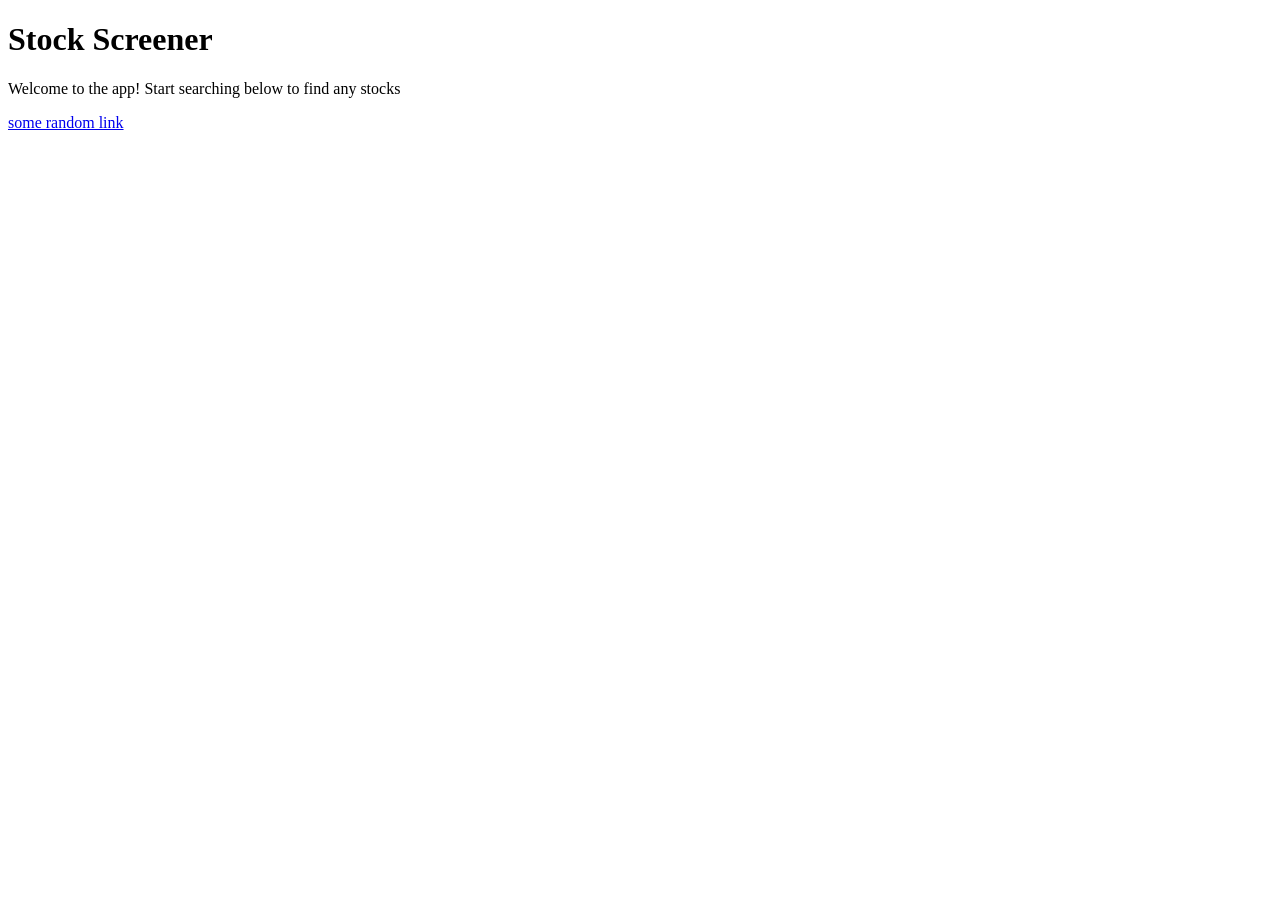
<file: lesson1/index.html>
<!DOCTYPE html>
<html>
    <head>

    </head>

    <body> 
        <h1>Stock Screener</h1>
        <p>Welcome to the app! Start searching below to find any stocks</p>

        <a href="https://www.google.com" id="56">
            some random link
        </a>

        
    </body>
</html>
</file>
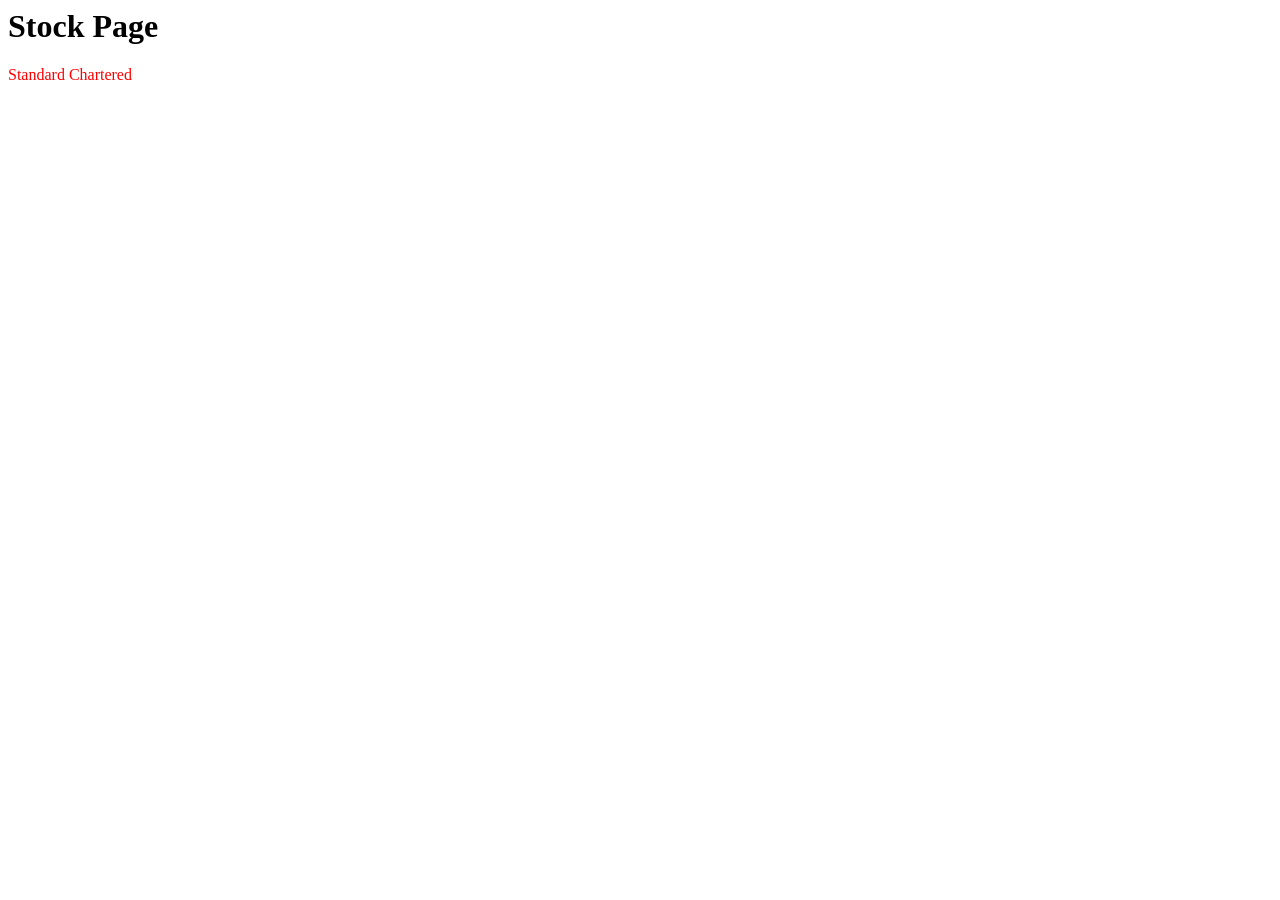
<file: lesson2/index.html>
<html>
    <head>
        <link rel="stylesheet" href="./main.css" type="text/css">
        <!-- type is optional if rel is stylesheet -->
    </head>
    <body>
        <h1>Stock Page</h1>
        <p>Standard Chartered</p>
    </body>
</html>
</file>
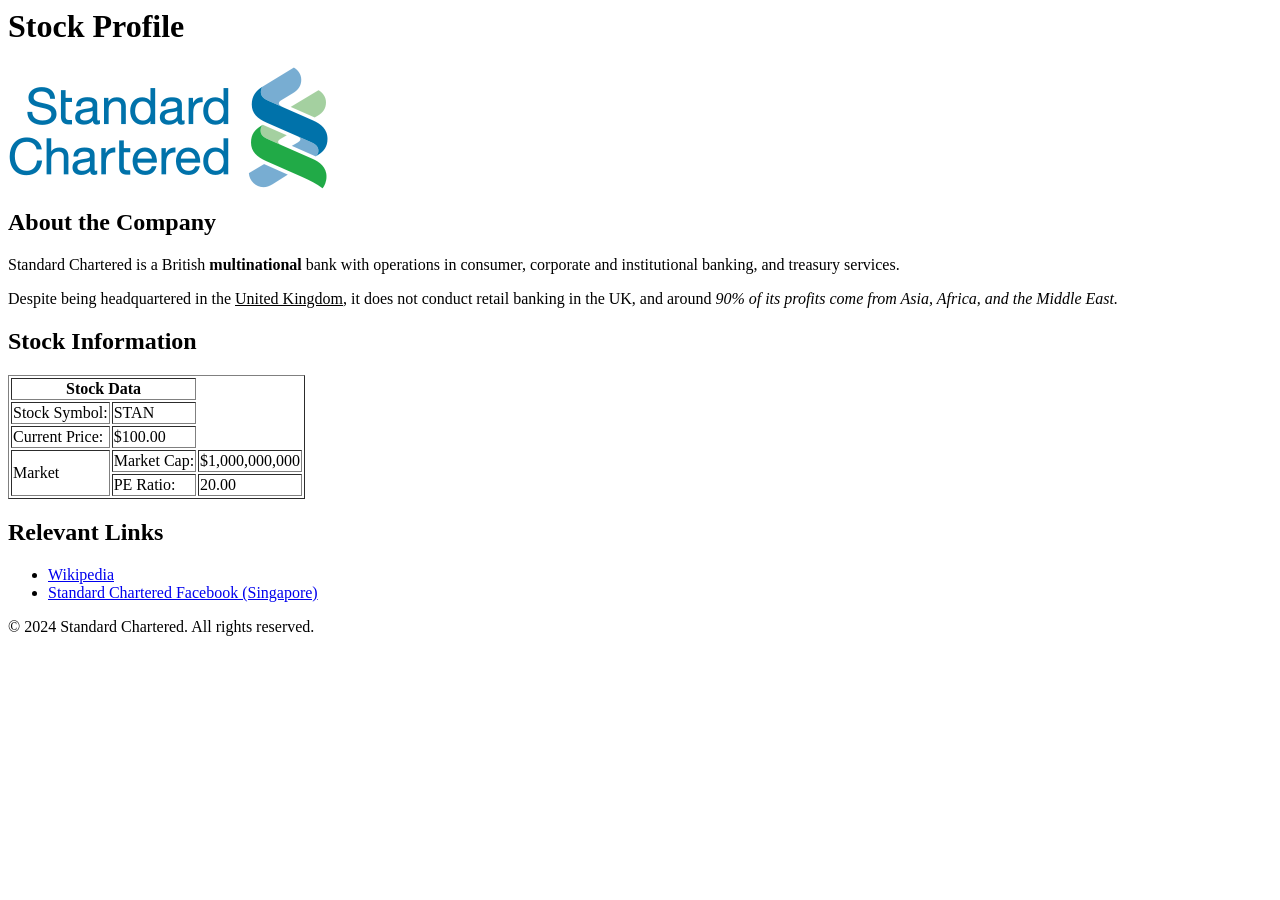
<file: assignment1/a1_ans.html>
<html>

<head>
</head>

<body>
  <header>
    <h1>Stock Profile</h1>
    <!-- Add an image representing the company's logo here -->
    <img src="standard_chartered.png" alt="Company Logo">
  </header>

  <main>
    <section>
      <h2>About the Company</h2>
      <p>Standard Chartered is a British <b>multinational</b> bank with operations in consumer, corporate and
        institutional banking, and treasury services. </p>
      <p>Despite being headquartered in the <u>United Kingdom</u>, it does not conduct retail banking in the UK,
        and around <i>90% of its profits come from Asia, Africa, and the Middle East.</i></p>
    </section>

    <section>
      <h2>Stock Information</h2>
      <table border="1">
        <tr>
          <th colspan="2">Stock Data</th>
        </tr>
        <tr>
          <td>Stock Symbol:</td>
          <td>STAN</td>
        </tr>
        <tr>
          <td>Current Price:</td>
          <td>$100.00</td>
        </tr>
        <tr>
          <td rowspan="2">Market</td>
          <td>Market Cap:</td>
          <td>$1,000,000,000</td>
        </tr>
        <tr>
          <td>PE Ratio:</td>
          <td>20.00</td>
        </tr>
      </table>
    </section>

    <section>
      <h2>Relevant Links</h2>
      <ul>
        <li><a href="https://en.wikipedia.org/wiki/Standard_Chartered">Wikipedia</a></li>
        <li><a href="https://www.facebook.com/Standardcharteredsg/">Standard Chartered Facebook (Singapore)</a>
        </li>
      </ul>
    </section>
  </main>

  <footer>
    <p>&copy; 2024 Standard Chartered. All rights reserved.</p>
  </footer>
</body>

</html>
</file>
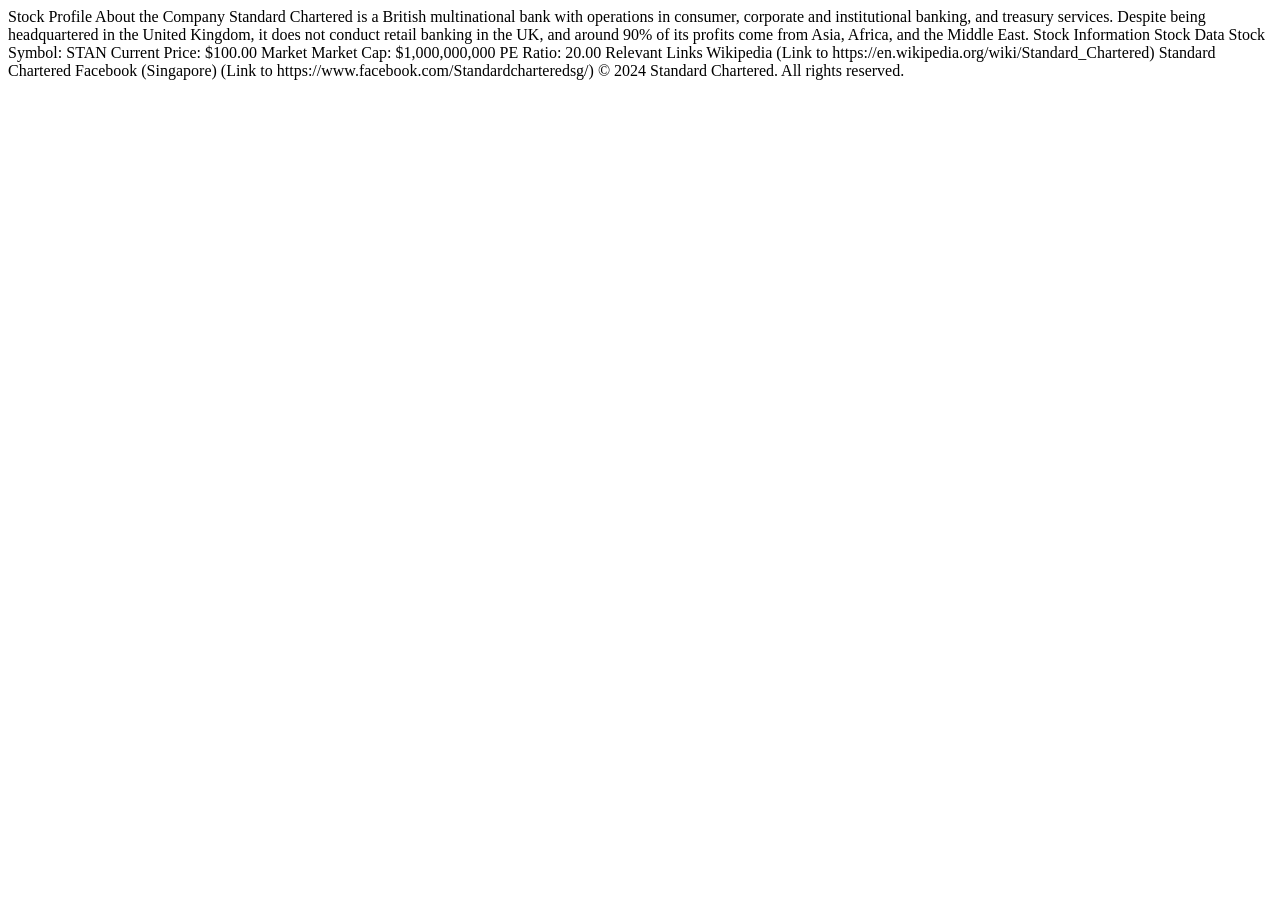
<file: assignment1/a1_qn.html>
<html>
    <head></head>
    <body>
        Stock Profile
        About the Company
        Standard Chartered is a British multinational bank with operations in consumer, corporate and institutional banking, and treasury services.
        Despite being headquartered in the United Kingdom, it does not conduct retail banking in the UK, and around 90% of its profits come from Asia, Africa, and the Middle East.
        Stock Information
        Stock Data
        Stock Symbol:
        STAN
        Current Price:
        $100.00
        Market
        Market Cap:
        $1,000,000,000
        PE Ratio:
        20.00
        Relevant Links
        Wikipedia (Link to https://en.wikipedia.org/wiki/Standard_Chartered)
        Standard Chartered Facebook (Singapore) (Link to https://www.facebook.com/Standardcharteredsg/)
        &copy; 2024 Standard Chartered. All rights reserved.
    </body>
</html>
</file>
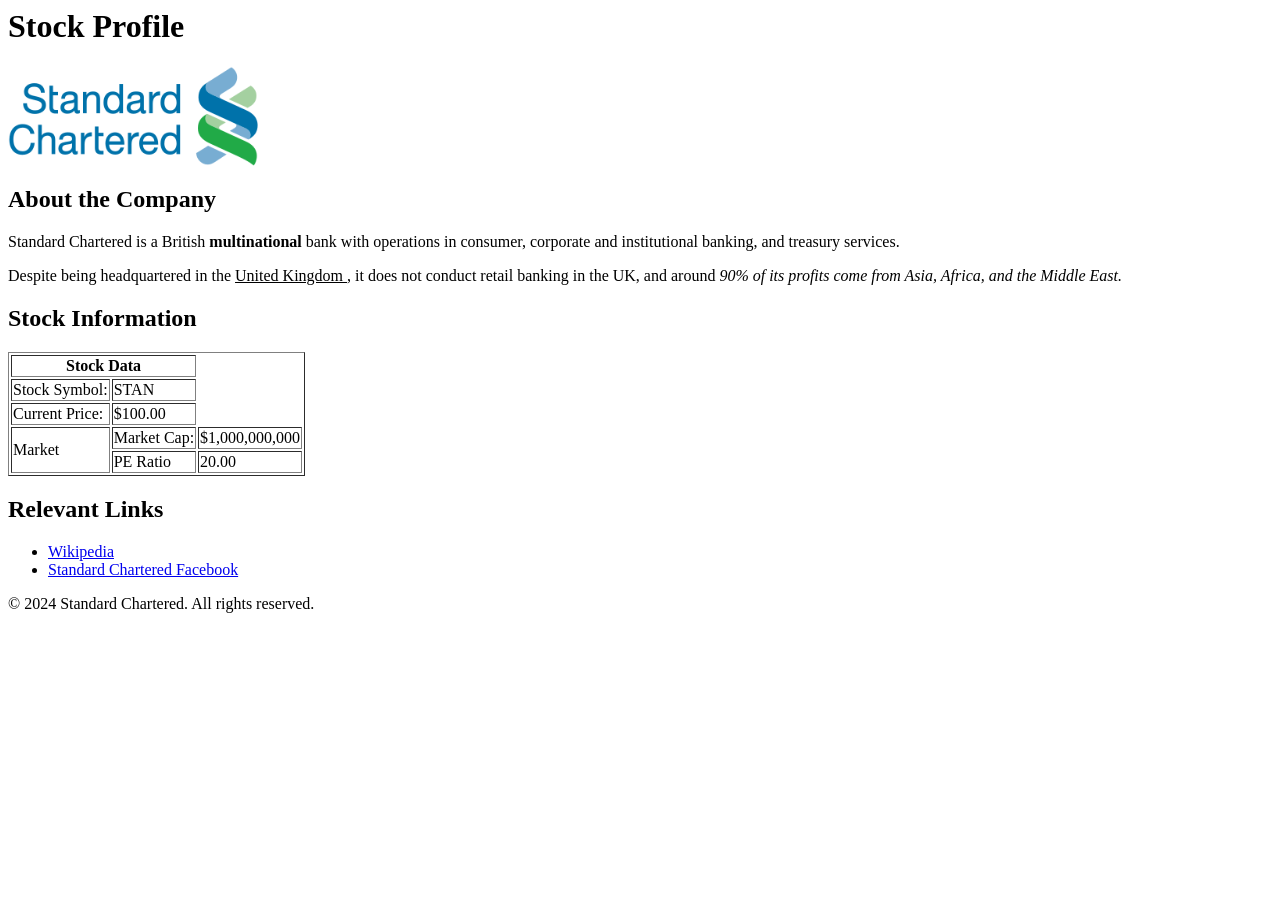
<file: assignment1/ganti.html>
<html>
    <head></head>
    <body>
        <h1>Stock Profile</h1>
        <img src="./standard_chartered.png" alt="Standard Chartered Logo" width="250" height="100">
        <h2>About the Company</h2>
        <p>Standard Chartered is a British 
            <b>
                multinational
            </b> 
            bank with operations in consumer, corporate and institutional banking, and treasury services.
        </p>

        <p>
            Despite being headquartered in the 
            <u>
                United Kingdom
            </u>
            , it does not conduct retail banking in the UK, and around 
            <i>
                90% of its profits come from Asia, Africa, and the Middle East.
            </i>
        </p>

        <h2>Stock Information</h2>
       <table border="1">
        <tr>
            <th colspan="2">Stock Data</th>
        </tr>
        <tr>
            <td>Stock Symbol:</td>
            <td>STAN</td>
        </tr>
        <tr>
            <td>Current Price:</td>
            <td>$100.00</td>
        </tr>
        <tr>
            <td rowspan="2">Market</td>
            <td>Market Cap:</td>
            <td>$1,000,000,000</td>
        </tr>
        <tr>
            <td>PE Ratio</td>
            <td>20.00</td>
        </tr>
       </table>
        
        <h2>Relevant Links</h2>
        <ul>
            <li>
                <a href="https://en.wikipedia.org/wiki/Standard_Chartered">Wikipedia</a>
            </li>
            <li>
                <a href="https://www.facebook.com/Standardcharteredsg/">Standard Chartered Facebook</a>
            </li>
        </ul>
    </body>
     <footer> 
        &copy; 2024 Standard Chartered. All rights reserved.
    </footer>
</html>
</file>
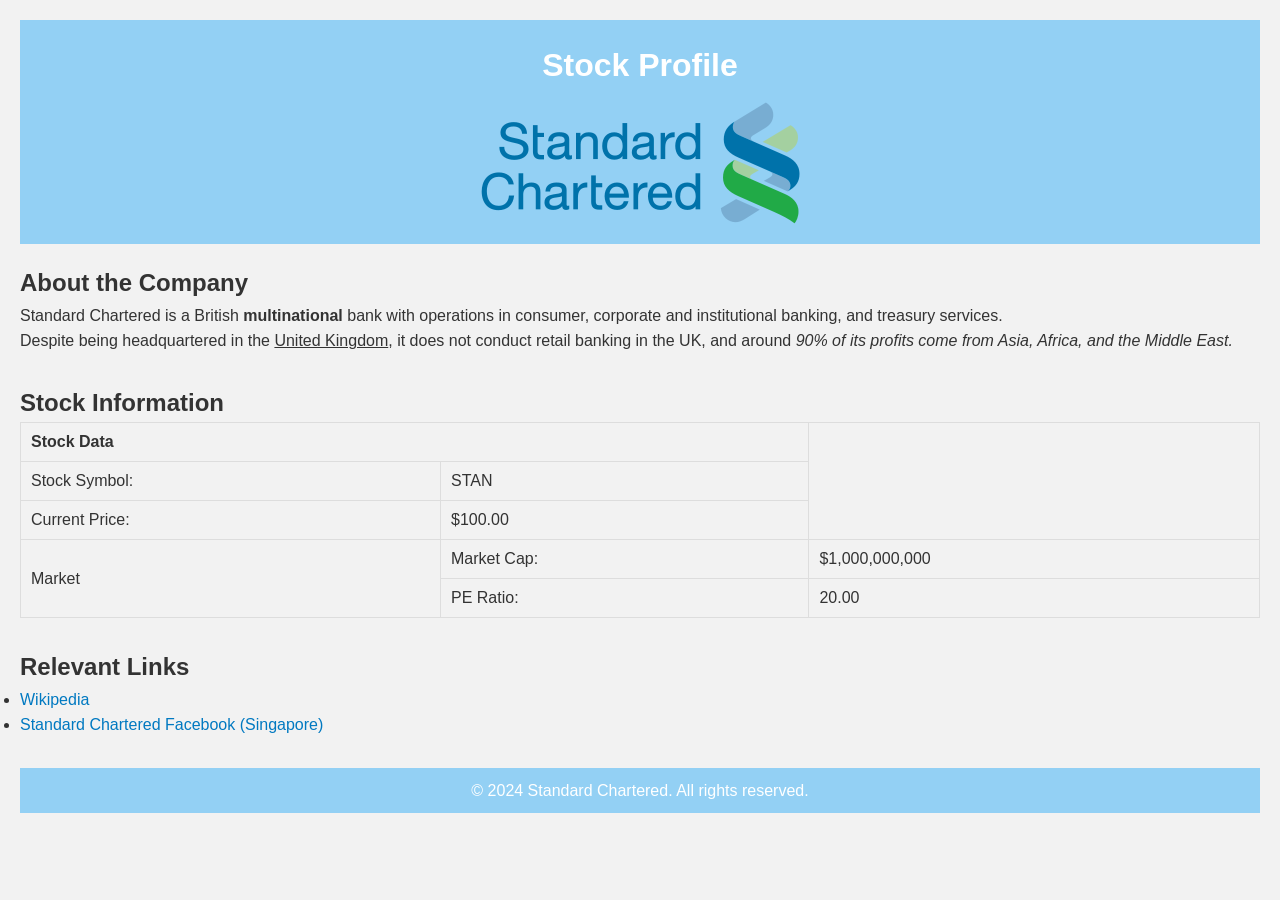
<file: assignment2/answer/assignment_2.html>
<html>

<head>
</head>

<body>
  <header>
    <h1>Stock Profile</h1>
    <img src="standard_chartered.png" alt="Company Logo">
    <link rel="stylesheet" href="styles.css" type="text/css">
  </header>

  <main>
    <section>
      <h2>About the Company</h2>
      <p>Standard Chartered is a British <b>multinational</b> bank with operations in consumer, corporate and
        institutional banking, and treasury services. </p>
      <p>Despite being headquartered in the <u>United Kingdom</u>, it does not conduct retail banking in the UK, and
        around <i>90% of its profits come from Asia, Africa, and the Middle East.</i></p>
    </section>

    <section>
      <h2>Stock Information</h2>
      <table border="1">
        <tr>
          <th colspan="2">Stock Data</th>
        </tr>
        <tr>
          <td>Stock Symbol:</td>
          <td>STAN</td>
        </tr>
        <tr>
          <td>Current Price:</td>
          <td>$100.00</td>
        </tr>
        <tr>
          <td rowspan="2">Market</td>
          <td>Market Cap:</td>
          <td>$1,000,000,000</td>
        </tr>
        <tr>
          <td>PE Ratio:</td>
          <td>20.00</td>
        </tr>
      </table>
    </section>

    <section>
      <h2>Relevant Links</h2>
      <ul>
        <li><a href="https://en.wikipedia.org/wiki/Standard_Chartered">Wikipedia</a></li>
        <li><a href="https://www.facebook.com/Standardcharteredsg/">Standard Chartered Facebook (Singapore)</a></li>
      </ul>
    </section>
  </main>

  <footer>
    <p>&copy; 2024 Standard Chartered. All rights reserved.</p>
  </footer>
</body>

</html>
</file>
<file: lesson2/main.css>
p {
    color: red;
}
</file>
<file: assignment2/answer/styles.css>
/* Resetting default margin and padding for all elements */
* {
  margin: 0;
  padding: 0;
  box-sizing: border-box;
}

/* Body styling */
body {
  font-family: Arial, sans-serif;
  background-color: #f2f2f2;
  color: #333;
  line-height: 1.6;
  padding: 20px;
}

/* Add in your own customisations */

/* Header styling */
header {
  background-color: #93d0f4;
  color: #fff;
  padding: 20px;
  text-align: center;
}

header h1 {
  margin-bottom: 10px;
}

/* Main styling */
main {
  margin-top: 20px;
}

/* Section styling */
section {
  margin-bottom: 30px;
}

/* Table styling */
table {
  width: 100%;
  border-collapse: collapse;
}

table,
th,
td {
  border: 1px solid #ddd;
}

th,
td {
  padding: 10px;
  text-align: left;
}

/* Links styling */
a {
  color: #0079c1;
  text-decoration: none;
}

/* Footer styling */
footer {
  background-color: #93d0f4;
  color: #fff;
  text-align: center;
  padding: 10px 0;
}
</file>
